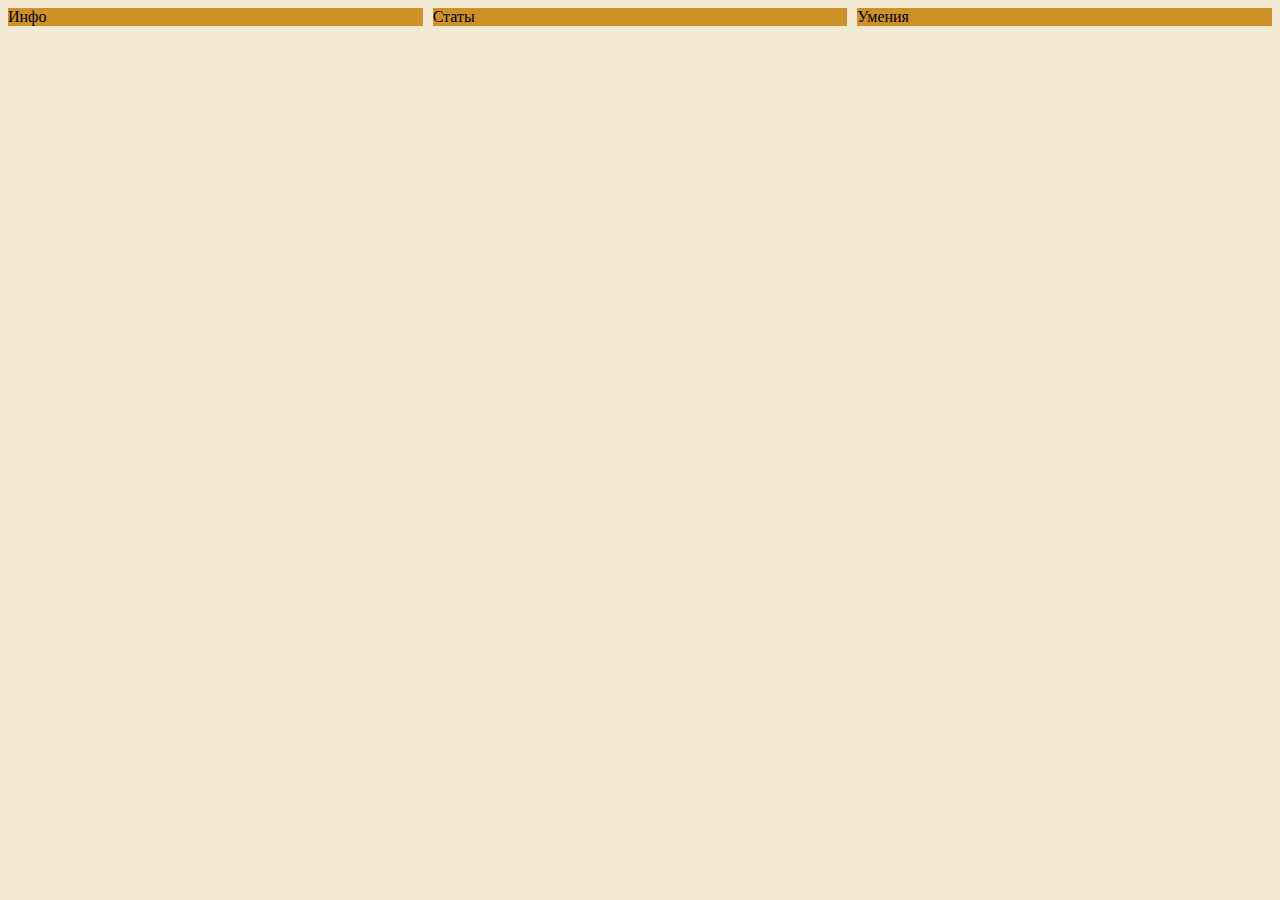
<file: index.html>
<!DOCTYPE html>
<html lang="ru">
<head>
    <meta charset="UTF-8">
    <meta name="viewport" content="width=device-width, initial-scale=1.0">
    <title>DND by kie3</title>
    <link rel="stylesheet" href="./style.css">
</head>
<body>
    <div class="header">

    </div>
    <div class="body">
        <div class="menu">
            <label for="info" class="button">Инфо</label>
            <label for="stats" class="button">Статы</label>
            <label for="skills" class="button">Умения</label>
        </div>
        <input type="radio" id="info" name="button">
            <div class="content" id="info">
                <div class="name">Квазимодо</div>
                <div class="dignity">Жопа</div>
            </div>
        <input type="radio" id="stats" name="button">
            <div class="content" id="stats">
                <div class="stat" id="str">12</div>
                <div class="stat" id="dex">12</div>
                <div class="stat" id="con">12</div>
                <div class="stat" id="int">12</div>
                <div class="stat" id="wis">12</div>
                <div class="stat" id="cha">12</div>
            </div>
        <input type="radio" id="skills" name="button">
            <div class="content" id="skills">
                <div class="skill" id="ath">15</div>
                <div class="skill" id="sur">13</div>
                <div class="skill" id="acr">12</div>
                <div class="skill" id="nat">11</div>
                <div class="skill" id="med">2</div>
                <div class="skill" id="arc">123</div>
            </div>
    </div>
    <div class="footer">



    </div>

</body>
</html>
</file>
<file: style.css>
html {
    background-color: #f1e9d2;
}

.button {
    background-color: #CE9127;
}

.menu {
    display: grid;
    grid-template-columns: 1fr 1fr 1fr;
    gap: 10px;
}

.content {
    display:none;
}

input[type=radio] {
    position: absolute;
    top: -9999px;
    left: -9999px;
}

input[type=radio]:checked + .content {
    display:block;
}

.button:checked {
    background-color: aquamarine;
}
</file>
